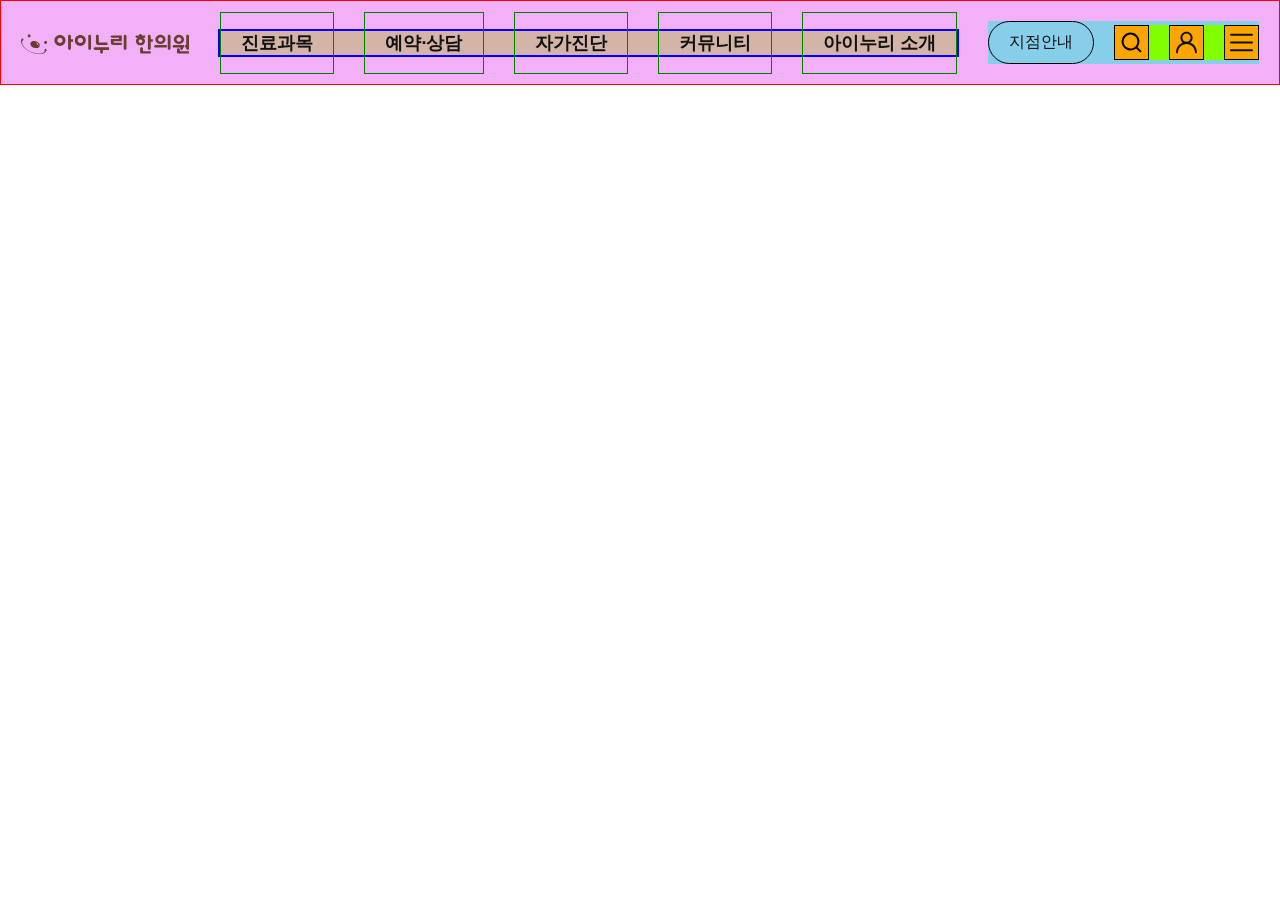
<file: header_JY.html>
<!DOCTYPE html>
<html lang="ko">

<head>
    <meta charset="UTF-8">
    <meta name="viewport" content="width=device-width, initial-scale=1.0">
    <title>소아&middot;청소년 아이누리 한의원</title>
    <link rel="stylesheet" href="./css/common.css">
    <link rel="stylesheet" href="./css/jy.css">
</head>

<body>
    <header>
        <div class="inner">
            <nav>
                <h1 class="logo"><a href="#"><img src="./images/logo.svg" alt="아이누리 한의원 로고"></a></h1>
                <div class="main-menu-wrap">
                    <ul class="main-menu-list">
                        <li><a href="#">진료과목</a>
                            <div class="submenu-wrap">
                                <ul class="sub-menu-list">
                                    <li><a href="#"><span>성장</span></a>
                                        <ul>
                                            <li><a href="#">성장클리닉</a></li>
                                            <li><a href="#">초경 후 성장</a></li>
                                            <li><a href="#">성조숙증</a></li>
                                            <li><a href="#">소아비만</a></li>
                                            <li><a href="#">중&middot;고등학생 성장</a></li>
                                        </ul>
                                    </li>
                                    <li><a href="#"><span>소화기</span></a>
                                        <ul>
                                            <li><a href="#">식욕부진</a></li>
                                            <li><a href="#">잦은복통</a></li>
                                            <li><a href="#">설사</a></li>
                                            <li><a href="#">변비</a></li>
                                        </ul>
                                    </li>
                                    <li><a href="#"><span>호흡기</span></a>
                                        <ul>
                                            <li><a href="#">감기</a></li>
                                            <li><a href="#">비염</a></li>
                                            <li><a href="#">축농증</a></li>
                                            <li><a href="#">중이염</a></li>
                                            <li><a href="#">호흡기 질환</a></li>
                                        </ul>
                                    </li>
                                    <li><a href="#"><span>틱&middot;ADHD</span></a>
                                        <ul>
                                            <li><a href="#">틱장애</a></li>
                                            <li><a href="#">ADHD</a></li>
                                        </ul>
                                    </li>
                                    <li><a href="#"><span>수면장애</span></a>
                                        <ul>
                                            <li><a href="#">야경증</a></li>
                                            <li><a href="#">야제증</a></li>
                                        </ul>
                                    </li>
                                    <li><a href="#"><span>비뇨질환</span></a>
                                        <ul>
                                            <li><a href="#">야뇨증</a></li>
                                            <li><a href="#">빈뇨&middot;급박뇨</a></li>
                                            <li><a href="#">소아질염</a></li>
                                        </ul>
                                    </li>
                                    <li><a href="#"><span>수험생</span></a>
                                        <ul>
                                            <li><a href="#">학습클리닉</a></li>
                                        </ul>
                                    </li>
                                    <li><a href="#"><span>피부질환</span></a>
                                        <ul>
                                            <li><a href="#">아토피&middot;태열</a></li>
                                            <li><a href="#">물사마귀</a></li>
                                            <li><a href="#">두드러기</a></li>
                                        </ul>
                                    </li>
                                    <li><a href="#"><span>기타 진료</span></a>
                                        <ul>
                                            <li><a href="#">돌보약</a></li>
                                            <li><a href="#">산후보약</a></li>
                                            <li><a href="#">월경통</a></li>
                                            <li><a href="#">성인 다이어트</a></li>
                                            <li><a href="#">교통사고 후유증</a></li>
                                            <li><a href="#">첩약건강보험</a></li>
                                            <li><a href="#">성인 보양</a></li>
                                        </ul>
                                    </li>
                                </ul>
                            </div>
                        </li>
                        <li><a href="#">예약&middot;상담</a>
                            <div class="submenu-wrap">
                                <ul class="sub-menu-list">
                                    <li><a href="#">진료예약</a></li>
                                    <li><a href="#">온라인 상담</a></li>
                                    <li><a href="#">자주 묻는 질문</a></li>
                                </ul>
                            </div>
                        </li>
                        <li><a href="#">자가진단</a>
                            <div class="submenu-wrap">
                                <ul class="sub-menu-list">
                                    <li><a href="#">예상키 계산기</a></li>
                                    <li><a href="#">성조숙증</a></li>
                                    <li><a href="#">소아비만도</a></li>
                                    <li><a href="#">틱장애</a></li>
                                    <li><a href="#">수면장애</a></li>
                                    <li><a href="#">ADHD</a></li>
                                    <li><a href="#">알레르기비염</a></li>
                                </ul>
                            </div>
                        </li>
                        <li><a href="#">커뮤니티</a>
                            <div class="submenu-wrap">
                                <ul class="sub-menu-list">
                                    <li><a href="#">공지사항</a></li>
                                    <li><a href="#">치료후기</a></li>
                                    <li><a href="#">건강정보</a>
                                        <ul>
                                            <li><a href="#">인스타툰</a></li>
                                            <li><a href="#">카드뉴스</a></li>
                                            <li><a href="#">한약재 이야기</a></li>
                                        </ul>
                                    </li>
                                    <li><a href="#">아이누리연구소</a>
                                        <ul>
                                            <li><a href="#">논문</a></li>
                                            <li><a href="#">3D 제품 라인업</a></li>
                                            <li><a href="#">도서</a></li>
                                        </ul>
                                    </li>
                                    <li><a href="#">미디어룸</a>
                                        <ul>
                                            <li><a href="#">아이누리TV</a></li>
                                            <li><a href="#">언론보도</a></li>
                                            <li><a href="#">사회공헌</a></li>
                                        </ul>
                                    </li>
                                </ul>
                            </div>
                        </li>
                        <li><a href="#">아이누리 소개</a>
                            <div class="submenu-wrap">
                                <ul class="sub-menu-list">
                                    <li><a href="#">아이누리</a></li>
                                    <li><a href="#">캐릭터 소개</a></li>
                                    <li><a href="#">지점안내</a></li>
                                    <li><a href="#">탕전시스템</a></li>
                                    <li><a href="#">비급여안내</a></li>
                                </ul>
                            </div>
                        </li>
                    </ul>
                </div>
                <div class="gnb-list-wrap">
                    <p class="fran"><a href="#">지점안내</a></p>
                    <ul class="gnb-list">
                        <li><a href="#"><img src="./images/search.svg" alt="검색"></a></li>
                        <li><a href="#"><img src="./images/profile.svg" alt="프로필"></a></li>
                        <li><a href="#"><img src="./images/ham-btn.svg" alt="햄버거"></a></li>
                    </ul>
                </div>
            </nav>
        </div>
    </header>
</body>

</html>
</file>
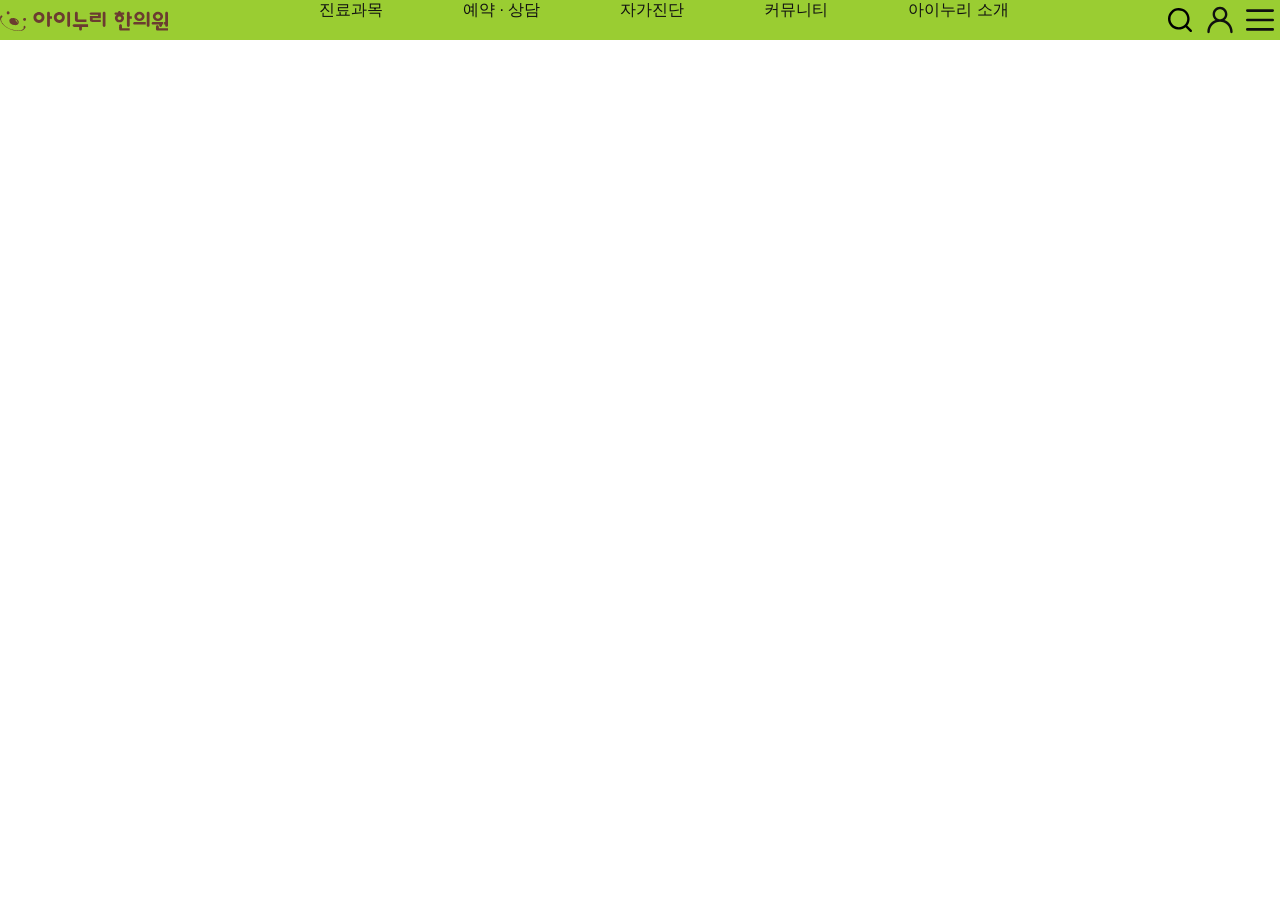
<file: header_ky.html>
<!DOCTYPE html>
<html lang="ko">

<head>
    <meta charset="UTF-8">
    <meta name="viewport" content="width=device-width, initial-scale=1.0">
    <title>Document</title>
    <link rel="stylesheet" href="./css/common.css">
    <link rel="stylesheet" href="./css/main_ky.css">

<body>
    <header>
        <div class="inner">
            <div class="header-wrap">
                <h1><a href="#"><img src="./images/logo.svg" alt="아이누리한의원"></a></h1>
                <nav class="main-menu-wrap">
                    <ul class="main-menu-lisi">
                        <li> <a href="#">진료과목</a>
                            <ul>
                                <li class="sub-menu">진료과목
                                    <ul>
                                        <li> <a href="#"></a>성장
                                            <ul>
                                                <li> <a href="#"></a>성장클리닉</li>
                                                <li> <a href="#"></a>초경 후 성장</li>
                                                <li> <a href="#"></a>성조숙증</li>
                                                <li> <a href="#"></a>소아비만</li>
                                                <li> <a href="#"></a>중·고등학생 성장</li>
                                            </ul>
                                        </li>
                                        <li> <a href="#"></a>소화기
                                            <ul>
                                                <li> <a href="#"></a>식욕부진</li>
                                                <li> <a href="#"></a>잦은복통</li>
                                                <li> <a href="#"></a>설사</li>
                                                <li> <a href="#"></a>변비</li>
                                            </ul>
                                        </li>
                                        <li> <a href="#"></a>호흡기
                                            <ul>
                                                <li> <a href="#"></a>감기</li>
                                                <li> <a href="#"></a>비염</li>
                                                <li> <a href="#"></a>축농증</li>
                                                <li> <a href="#"></a>중이염</li>
                                                <li> <a href="#"></a>호흡기 질환</li>
                                            </ul>
                                        </li>
                                        <li> <a href="#"></a>틱·ADHD
                                            <ul>
                                                <li> <a href="#"></a>틱장애</li>
                                                <li> <a href="#"></a>ADHD</li>
                                            </ul>
                                        </li>
                                        <li> <a href="#"></a>수면장애
                                            <ul>
                                                <li> <a href="#"></a>야경증</li>
                                                <li> <a href="#"></a>야제증</li>
                                            </ul>
                                        </li>
                                        <li> <a href="#"></a>비뇨질환<ul>
                                                <li> <a href="#"></a>야뇨증</li>
                                                <li> <a href="#"></a>빈뇨·급박뇨</li>
                                                <li> <a href="#"></a>소이질염</li>
                                            </ul>
                                        </li>
                                        <li> <a href="#"></a>수험생<ul>
                                                <li> <a href="#"></a>학습클리닉</li>
                                            </ul>
                                        </li>
                                        <li> <a href="#"></a>피부질환<ul>
                                                <li> <a href="#"></a>아토피·태열</li>
                                                <li> <a href="#"></a>물사마귀</li>
                                                <li> <a href="#"></a>두드러기</li>
                                            </ul>
                                        </li>
                                        <li> <a href="#"></a>기타 진료<ul>
                                                <li> <a href="#"></a>돌보약</li>
                                                <li> <a href="#"></a>산후보약</li>
                                                <li> <a href="#"></a>월경통</li>
                                                <li> <a href="#"></a>성인 다이어트</li>
                                                <li> <a href="#"></a>교통사고 후유증</li>
                                                <li> <a href="#"></a>첩약건강보험</li>
                                                <li> <a href="#"></a>성인 보양</li>

                                        </li>
                                    </ul>
                            </ul>
                        </li>
                    </ul>

                    <li> <a href="#">예약 · 상담</a>
                        <ul>
                            <li class="sub-menu">예약 · 상담
                                <ul>
                                    <li> <a href="#"></a>진료예약</li>
                                    <li> <a href="#"></a>온라인 상담</li>
                                    <li> <a href="#"></a>자주 묻는 질문</li>
                                </ul>
                            </li>
                        </ul>
                    </li>

                    <li> <a href="#">자가진단</a>
                        <ul>
                            <li class="sub-menu">자가진단
                                <ul>

                                    <li> <a href="#"></a>예상키 계산기</li>
                                    <li> <a href="#"></a>성조숙증</li>
                                    <li> <a href="#"></a>소아비만도</li>
                                    <li> <a href="#"></a>틱장애</li>
                                    <li> <a href="#"></a>수면장애</li>
                                    <li> <a href="#"></a>ADHD</li>
                                </ul>
                            </li>
                        </ul>
                    </li>

                    <li> <a href="#">커뮤니티</a>
                        <ul>
                            <li class="sub-menu">커뮤니티
                                <ul>
                                    <li> <a href="#"></a>공지사항</li>
                                    <li> <a href="#"></a>치료후기</li>
                                    <li> <a href="#"></a>건강정보<ul>
                                            <li>인스타툰</li>
                                            <li>카드뉴스</li>
                                            <li>한약재 이야기</li>
                                        </ul>
                                    </li>


                                    <li>아이누리연구소<ul>
                                            <li>논물</li>
                                            <li>3D 제품 라인업</li>
                                            <li>도서</li>
                                        </ul>
                                    </li>
                                    <li>미디어룸
                                        <ul>
                                            <li>아이누리TV</li>
                                            <li>언론보도</li>
                                            <li>사회공헌</li>
                                        </ul>
                                    </li>
                                </ul>
                            </li>
                    </li>
                    </ul>
                    </li>
                    </li>
                    <li><a href="#">아이누리 소개</a>
                        <ul>
                            <li class="sub-menu">아이누리 소개
                                <ul>
                                    <li>아이누리</li>
                                    <li>캐릭터 소개</li>
                                    <li>지점안내</li>
                                    <li>탕전시스템</li>
                                    <li>비급여안내</li>
                                </ul>
                            </li>
                        </ul>
                    </li>
                    </ul>
                </nav>
                <div class="right-wrap">
                    <div class="state">
                        <a href="#">지점안내
                            <div class="img-logo-box"><a href="#"><img src="./images/logo.svg" alt=""></a></div>
                            <ul>

                                <li> <a href="#">강남</a></li>
                                <li> <a href="#">노원</a></li>
                                <li> <a href="#">목동</a></li>
                                <li> <a href="#">성북</a></li>
                                <li> <a href="#">잠실</a></li>
                                <li> <a href="#">광명</a></li>
                                <li> <a href="#">남양주</a></li>
                                <li> <a href="#">동탄</a></li>
                                <li> <a href="#">분당</a></li>
                                <li> <a href="#">수원</a></li>
                                <li> <a href="#">신흥</a></li>
                                <li> <a href="#">송도</a></li>
                                <li> <a href="#">평촌</a></li>
                                <li> <a href="#">하남</a></li>
                                <li> <a href="#">대전</a></li>
                                <li> <a href="#">천안</a></li>
                                <li> <a href="#">광주</a></li>
                                <li> <a href="#">순천</a></li>
                                <li> <a href="#">전주</a></li>
                                <li> <a href="#">구미</a></li>
                                <li> <a href="#">김해</a></li>
                                <li> <a href="#">울산</a></li>

                            </ul>
                        </a>
                    </div>
                    <div class="serch img5"><a href="#"><img src="./images/search.svg" alt="검색"></a></div>
                    <div class="user img5"><a href="#"><img src="./images/profile.svg" alt="유저"></a></div>
                    <div class="ham-btn img5"><a href="#"><img src="./images/ham-btn.svg" alt="햄버거버튼"></a></div>
                </div>
            </div>
        </div>
    </header>
</body>

</html>
</file>
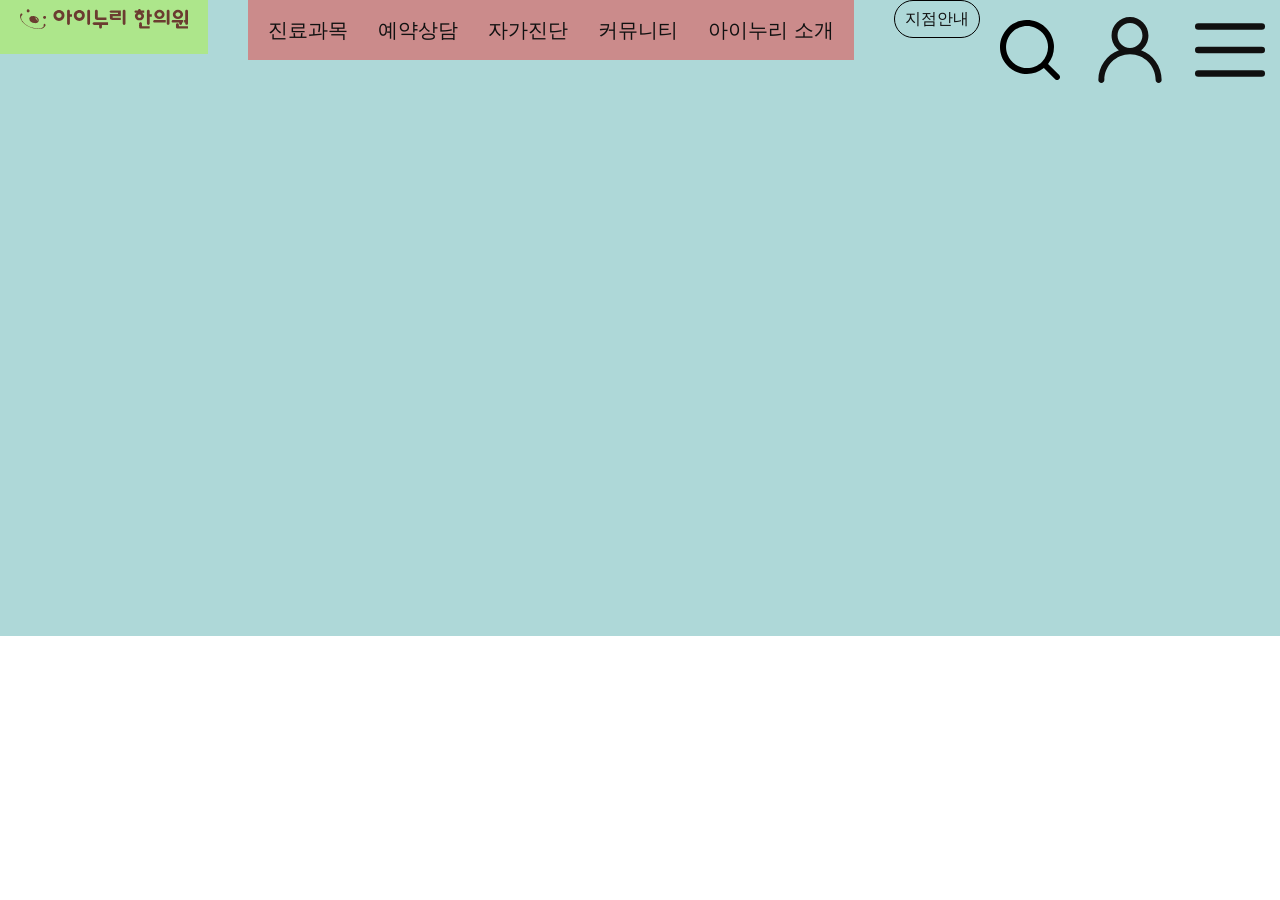
<file: header_ys.html>
<!DOCTYPE html>
<html lang="ko">

<head>
    <meta charset="UTF-8">
    <meta name="viewport" content="width=device-width, initial-scale=1.0">
    <link rel="stylesheet" href="./css/common.css">
    <link rel="stylesheet" href="./css/header_ys.css">
    <script defer src="./js/header_ys.js"></script>

    <title>Document</title>
</head>

<body>
    <header>
        <div class="inner">
            <h1 class="logo"><a href="#"><img src="./images/logo.svg" alt=""></a></h1>
            <div class="tab-wrap">
                <ul class="main-menu-wrap">
                    <li class="active"><a href="#">진료과목</a></li>
                    <li><a href="#">예약상담</a></li>
                    <li><a href="#">자가진단</a></li>
                    <li><a href="#">커뮤니티</a></li>
                    <li><a href="#">아이누리 소개</a></li>
                </ul>
                <div class="sub-menu-wrap">
                    <ul class="submenu2 active">
                        <li><a href="#">submenu1</a></li>
                        <li><a href="#">submenu2</a></li>
                        <li><a href="#">submenu3</a></li>
                        <li><a href="#">submenu4</a></li>
                        <li><a href="#">submenu5</a></li>
                        <li><a href="#">submenu6</a></li>
                        <li><a href="#">submenu7</a></li>
                        <li><a href="#">submenu8</a></li>
                        <li><a href="#">submenu9</a></li>
                    </ul>
                    <ul class="submenu2">
                        <li><a href="#">submenu1</a></li>
                        <li><a href="#">submenu2</a></li>
                        <li><a href="#">submenu3</a></li>
                        <li><a href="#">submenu4</a></li>
                        <li><a href="#">submenu5</a></li>
                        <li><a href="#">submenu6</a></li>
                        <li><a href="#">submenu7</a></li>
                        <li><a href="#">submenu8</a></li>
                        <li><a href="#">submenu9</a></li>
                    </ul>
                    <ul class="submenu2">
                        <li><a href="#">submenu1</a></li>
                        <li><a href="#">submenu2</a></li>
                        <li><a href="#">submenu3</a></li>
                        <li><a href="#">submenu4</a></li>
                        <li><a href="#">submenu5</a></li>
                        <li><a href="#">submenu6</a></li>
                        <li><a href="#">submenu7</a></li>
                        <li><a href="#">submenu8</a></li>
                        <li><a href="#">submenu9</a></li>
                    </ul>
                    <ul class="submenu2">
                        <li><a href="#">submenu1</a></li>
                        <li><a href="#">submenu2</a></li>
                        <li><a href="#">submenu3</a></li>
                        <li><a href="#">submenu4</a></li>
                        <li><a href="#">submenu5</a></li>
                        <li><a href="#">submenu6</a></li>
                        <li><a href="#">submenu7</a></li>
                        <li><a href="#">submenu8</a></li>
                        <li><a href="#">submenu9</a></li>
                    </ul>
                    <ul class="submenu2">
                        <li><a href="#">submenu1</a></li>
                        <li><a href="#">submenu2</a></li>
                        <li><a href="#">submenu3</a></li>
                        <li><a href="#">submenu4</a></li>
                        <li><a href="#">submenu5</a></li>
                        <li><a href="#">submenu6</a></li>
                        <li><a href="#">submenu7</a></li>
                        <li><a href="#">submenu8</a></li>
                        <li><a href="#">submenu9</a></li>
                    </ul>
                </div>
            </div>
            <div class="gnb-list">
                <p class="branch-btn"><a href="#">지점안내</a></p>
                <p><a href="#"><img src="./images/search.svg" alt=""></a></p>
                <p><a href="#"><img src="./images/profile.svg" alt=""></a></p>
                <p><a href="#"><img src="./images/ham-btn.svg" alt=""></a></p>
            </div>
        </div>
        <!-- <div class="inner">
            <h1 class="logo"><a href="#"><img src="./images/logo.svg" alt="한의원로고"></a></h1>
            <nav>
                <ul class="main-menu">
                    <li><a href="#">진료과목</a>
                        <ul class="sub-menu1">
                            <li><a href="#">성장</a>
                                <ul class="sub-menu2">
                                    <li><a href="#">성장클리닉</a></li>
                                    <li><a href="#">초경 후 성장</a></li>
                                    <li><a href="#">성조숙증</a></li>
                                    <li><a href="#">소아비만</a></li>
                                    <li><a href="#">중·고등학생 성장</a></li>
                                </ul>
                            </li>
                            <li><a href="#">소화기</a>
                                <ul class="sub-menu2">
                                    <li><a href="#">식욕부진</a></li>
                                    <li><a href="#">잦은복통</a></li>
                                    <li><a href="#">설사</a></li>
                                    <li><a href="#">변비</a></li>
                                </ul>
                            </li>
                            <li><a href="#">호흡기</a>
                                <ul class="sub-menu2">
                                    <li><a href="#">감기</a></li>
                                    <li><a href="#">비염</a></li>
                                    <li><a href="#">축농증</a></li>
                                    <li><a href="#">중이염</a></li>
                                    <li><a href="#">호흡기 질환</a></li>
                                </ul>
                            </li>
                            <li><a href="#">틱·ADHD</a>
                                <ul class="sub-menu2">
                                    <li><a href="#">틱장애</a></li>
                                    <li><a href="#">ADHD</a></li>
                                </ul>
                            </li>
                            <li><a href="#">수면장애</a>
                                <ul class="sub-menu2">
                                    <li><a href="#">야경증</a></li>
                                    <li><a href="#">야제증</a></li>
                                </ul>
                            </li>
                            <li><a href="#">비뇨질환</a>
                                <ul class="sub-menu2">
                                    <li><a href="#">야뇨증</a></li>
                                    <li><a href="#">빈뇨·급박뇨</a></li>
                                    <li><a href="#">소아질염</a></li>
                                </ul>
                            </li>
                            <li><a href="#">수험생</a>
                                <ul class="sub-menu2">
                                    <li><a href="#">학습클리닉</a></li>
                                </ul>
                            </li>
                            <li><a href="#">피부질환</a>
                                <ul class="sub-menu2">
                                    <li><a href="#">아토피·태열</a></li>
                                    <li><a href="#">물사마귀</a></li>
                                    <li><a href="#">두드러기</a></li>
                                </ul>

                            </li>
                            <li><a href="#">기타 진료</a>
                                <ul class="sub-menu2">
                                    <li><a href="#">돌보약</a></li>
                                    <li><a href="#">산후보약</a></li>
                                    <li><a href="#">월경통</a></li>
                                    <li><a href="#">성인 다이어트</a></li>
                                    <li><a href="#">교통사고 후유증</a></li>
                                    <li><a href="#">첩약건강보험</a></li>
                                    <li><a href="#">성인 보양</a></li>
                                </ul>
                            </li>
                        </ul>
                    </li>
                    <li><a href="#">예약·상담</a>
                        <ul class="sub-menu1">
                            <li><a href="#">진료예약</a></li>
                            <li><a href="#">온라인 상담</a></li>
                            <li><a href="#">자주 묻는 질문</a></li>
                        </ul>
                    </li>
                    <li><a href="#">자가진단</a>
                        <ul class="sub-menu1">
                            <li><a href="#">예상키 계산기</a></li>
                            <li><a href="#">성조숙증</a></li>
                            <li><a href="#">소아비만도</a></li>
                            <li><a href="#">틱장애</a></li>
                            <li><a href="#">수면장애</a></li>
                            <li><a href="#">ADHD</a></li>
                            <li><a href="#">알레르기비염</a></li>
                        </ul>
                    </li>
                    <li><a href="#">커뮤니티</a>
                        <ul class="sub-menu1">
                            <li><a href="#">커뮤니티</a></li>
                            <li><a href="#">공지사항</a></li>
                            <li><a href="#">건강정보</a>
                                <ul class="sub-menu2">
                                    <li><a href="#">인스타툰</a></li>
                                    <li><a href="#">카드뉴스</a></li>
                                    <li><a href="#">한약재 이야기</a></li>
                                </ul>
                            </li>
                            <li><a href="#">아이누리연구소</a>
                                <ul class="sub-menu2">
                                    <li><a href="#">논문</a></li>
                                    <li><a href="#">3D 제품 라인업</a></li>
                                    <li><a href="#">도서</a></li>
                                </ul>
                            </li>
                            <li><a href="#">미디어룸</a>
                                <ul class="sub-menu2">
                                    <li><a href="#">아이누리TV</a></li>
                                    <li><a href="#">언론보도</a></li>
                                    <li><a href="#">사회공헌</a></li>
                                </ul>
                            </li>
                        </ul>
                    </li>
                    <li><a href="#">아이누리 소개</a>
                        <ul class="sub-menu1">
                            <li><a href="#">아이누리</a></li>
                            <li><a href="#">캐릭터 소개</a></li>
                            <li><a href="#">지점안내</a></li>
                            <li><a href="#">탕전시스템</a></li>
                            <li><a href="#">비급여안내</a></li>
                        </ul>
                    </li>
                </ul>
                <div class="util-wrap">
                    <div class="branch-wrap">
                        <p class="branch-btn">지점안내</p>
                        <ul class="branch-list">
                            <li><a href="#">지점1</a></li>
                            <li><a href="#">지점2</a></li>
                            <li><a href="#">지점3</a></li>
                            <li><a href="#">지점4</a></li>
                            <li><a href="#">지점5</a></li>
                            <li><a href="#">지점6</a></li>
                            <li><a href="#">지점7</a></li>
                            <li><a href="#">지점8</a></li>
                            <li><a href="#">지점9</a></li>
                            <li><a href="#">지점10</a></li>
                            <li><a href="#">지점11</a></li>
                            <li><a href="#">지점12</a></li>
                            <li><a href="#">지점13</a></li>
                            <li><a href="#">지점14</a></li>
                            <li><a href="#">지점15</a></li>
                            <li><a href="#">지점16</a></li>
                            <li><a href="#">지점17</a></li>
                            <li><a href="#">지점18</a></li>
                            <li><a href="#">지점19</a></li>
                            <li><a href="#">지점20</a></li>
                            <li><a href="#">지점21</a></li>
                        </ul>
                    </div>
                    <div class="gnb-list">
                        <p><a href="#"><img src="./images/search.svg" alt=""></a></p>
                        <p><a href="#"><img src="./images/profile.svg" alt=""></a></p>
                        <p><a href="#"><img src="./images/ham-btn.svg" alt=""></a></p>
                    </div>
                </div>
            </nav>
        </div> -->
    </header>
</body>

</html>
</file>
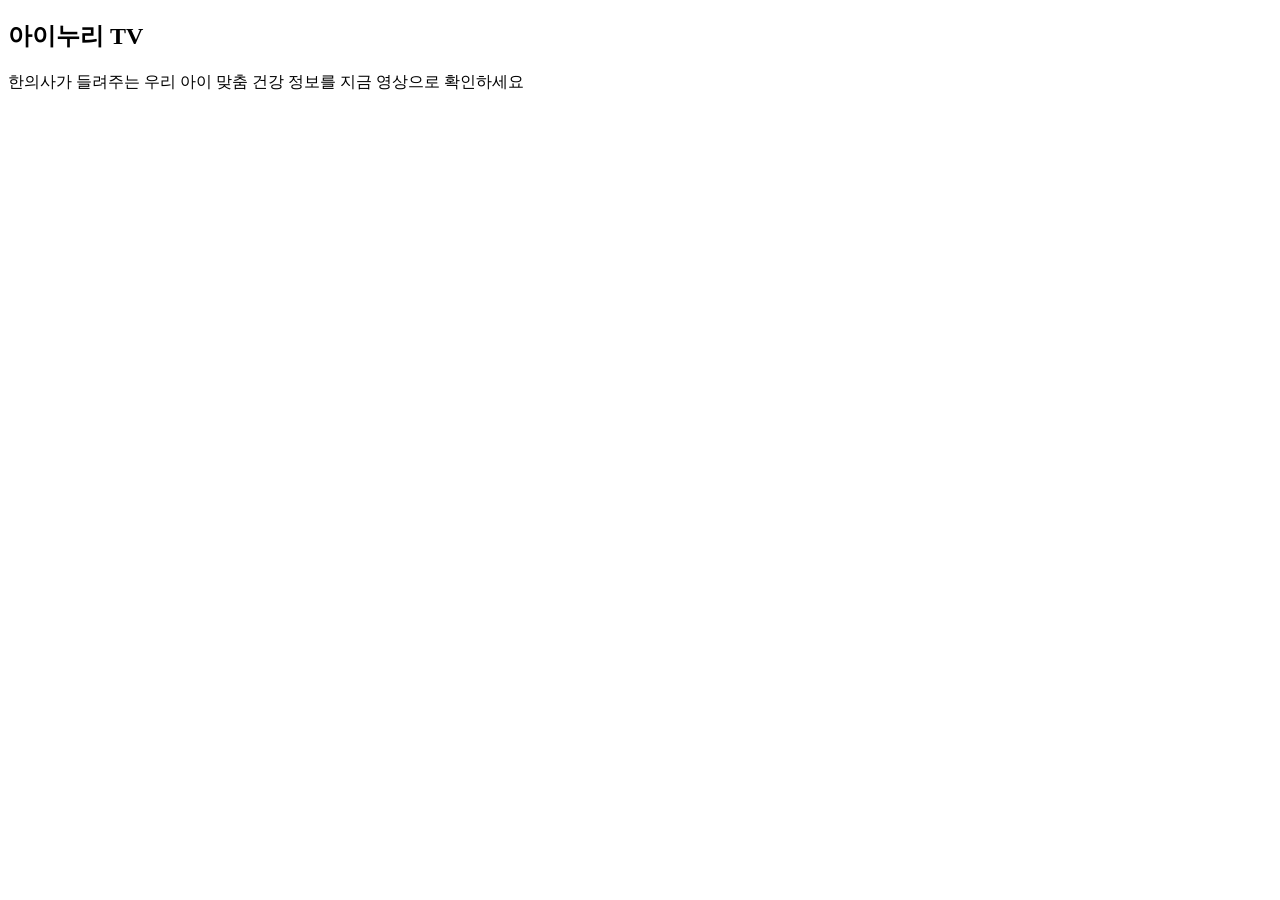
<file: 아이누리TV.html>
<!DOCTYPE html>
<html lang="ko">

<head>
    <meta charset="UTF-8">
    <meta name="viewport" content="width=device-width, initial-scale=1.0">
    <title>Document</title>
</head>

<body>
    <section class="TV-title">
        <h1>아이누리 TV</h1>
        <p>한의사가 들려주는 우리 아이 맞춤 건강 정보를 지금 영상으로 확인하세요</p>

    </section>
    <section class="TV-content">

    </section>
    <section class="TV-banner">

    </section>
</body>

</html>
</file>
<file: css/common.css>
* {
    margin: 0;
    padding: 0;
    box-sizing: border-box;
}

li {
    list-style: none;
}

a {
    text-decoration: none;
    color: inherit;
}

address,
em,
i {
    font-style: normal;
}

img,
video {
    vertical-align: middle;
    max-width: 100%;
}

.blind {
    position: absolute;
    top: -9999px
}

body {
    font-family: "Noto Sans kr", sans-serif;
    font-size: 16px;
    color: #111;
}
</file>
<file: css/jy.css>
.inner {
  background-color: rgb(241, 176, 248);
}

nav {
  border: 1px solid red;
  display: flex;
  justify-content: space-between;
  align-items: center;
  padding: 20px;
}

.main-menu-wrap > ul {
  border: 2px solid blue;
  display: flex;
}

.main-menu-list {
  display: flex;
  background: rgba(189, 183, 107, 0.573);
  gap: 30px;
}

.main-menu-list > li > a {
  padding: 20px;
  font-size: 18px;
  font-weight: 600;
  border: 1px solid green;
}

.submenu-wrap {
  background-color: darkcyan;
  display: none;
  position: absolute;
  text-align: center;
}

.gnb-list-wrap {
  display: flex;
  align-items: center;
  background: skyblue;
}

.gnb-list {
  display: flex;
  gap: 20px;
  background-color: chartreuse;
}

.gnb-list img {
  background-color: orange;
  width: 35px;
  border: 1px solid black;
}

.fran {
  border: 1px solid black;
  padding: 10px 20px;
  border-radius: 30px;
  margin-right: 20px;
}
</file>
<file: css/main_ky.css>
.header-wrap {
    display: flex;
    justify-content: space-between;
    background-color: yellowgreen;
}

.main-menu-lisi {
    display: flex;
    gap: 80px;
    align-items: center;
    text-align: center;
    justify-content: center;
}

.right-wrap {
    display: flex;
}

.main-menu-lisi li ul {
    display: flex;
}

.sub-menu {
    display: none;
}

.state {
    display: none;
}

.img5 {
    width: 40px;
}
</file>
<file: css/header_ys.css>
header .inner {
  display: flex;
  justify-content: space-between;
  background-color: rgba(74, 168, 168, 0.447);
  margin: 0 auto;
  line-height: 1;
}
header .inner .logo a {
  padding: 20px;
  background-color: rgba(170, 255, 0, 0.356);
}
header .inner .tab-wrap .main-menu-wrap {
  display: flex;
  font-size: 20px;
  background-color: rgba(255, 0, 0, 0.356);
  gap: 30px;
  padding: 20px;
}
header .inner .tab-wrap .sub-menu-wrap {
  background-color: rgb(210, 125, 21);
  position: relative;
  opacity: 0;
}
header .inner .tab-wrap .sub-menu-wrap .submenu2.active {
  position: absolute;
  z-index: 100;
  opacity: 1;
}
header .inner .gnb-list {
  display: flex;
}
header .inner .gnb-list .branch-btn > a {
  display: block;
  padding: 10px;
  border: 1px solid black;
  border-radius: 50px;
  line-height: 1em;
}
</file>
